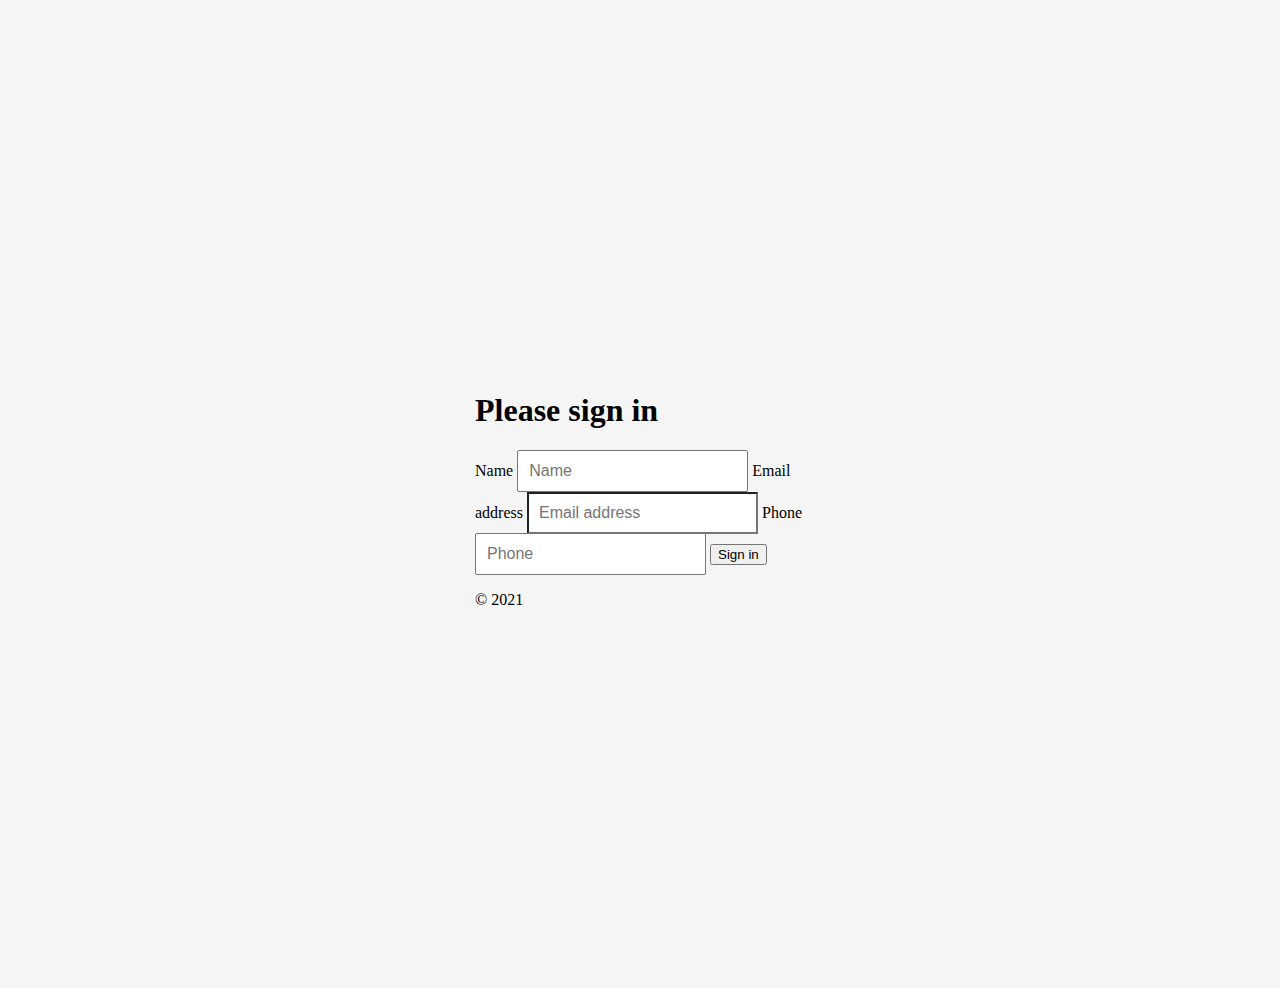
<file: PHP/second/index.html>
<!doctype html>
<html lang="en">
<head>
  <meta charset="utf-8">
  <meta name="viewport" content="width=device-width, initial-scale=1, shrink-to-fit=no">
  <title>Sign in Template for Alavir</title>

  <link rel="canonical" href="https://getbootstrap.com/docs/4.0/examples/sign-in/">

  <!-- Bootstrap core CSS -->
  <link rel="stylesheet" href="https://cdn.jsdelivr.net/npm/bootstrap@4.5.3/dist/css/bootstrap.min.css" integrity="sha384-TX8t27EcRE3e/ihU7zmQxVncDAy5uIKz4rEkgIXeMed4M0jlfIDPvg6uqKI2xXr2" crossorigin="anonymous">


  <!-- Custom styles for this template -->
  <link href="signin.css" rel="stylesheet">
</head>

<body class="text-center">
<form class="form-signin" action="form.php" method="post">
  <h1 class="h3 mb-3 font-weight-normal">Please sign in</h1>

  <label for="inputName" class="sr-only">Name</label>
  <input type="text" id="inputName" name="name" class="form-control" placeholder="Name">

  <label for="inputEmail" class="sr-only">Email address</label>
  <input type="email" id="inputEmail" name="email" class="form-control" placeholder="Email address">

  <label for="inputPhone" class="sr-only">Phone</label>
  <input type="tel" id="inputPhone" name="phone" class="form-control" placeholder="Phone">

  <button class="btn btn-lg btn-primary btn-block" type="submit">Sign in</button>
  <p class="mt-5 mb-3 text-muted">&copy; 2021</p>
</form>
</body>
</html>
</file>
<file: PHP/second/signin.css>
html,
body {
  height: 100%;
}

body {
  display: -ms-flexbox;
  display: -webkit-box;
  display: flex;
  -ms-flex-align: center;
  -ms-flex-pack: center;
  -webkit-box-align: center;
  align-items: center;
  -webkit-box-pack: center;
  justify-content: center;
  padding-top: 40px;
  padding-bottom: 40px;
  background-color: #f5f5f5;
}

.form-signin {
  width: 100%;
  max-width: 330px;
  padding: 15px;
  margin: 0 auto;
}
.form-signin .checkbox {
  font-weight: 400;
}
.form-signin .form-control {
  position: relative;
  box-sizing: border-box;
  height: auto;
  padding: 10px;
  font-size: 16px;
}
.form-signin .form-control:focus {
  z-index: 2;
}
.form-signin input[type="email"] {
  margin-bottom: -1px;
  border-bottom-right-radius: 0;
  border-bottom-left-radius: 0;
}
.form-signin input[type="password"] {
  margin-bottom: 10px;
  border-top-left-radius: 0;
  border-top-right-radius: 0;
}
</file>
